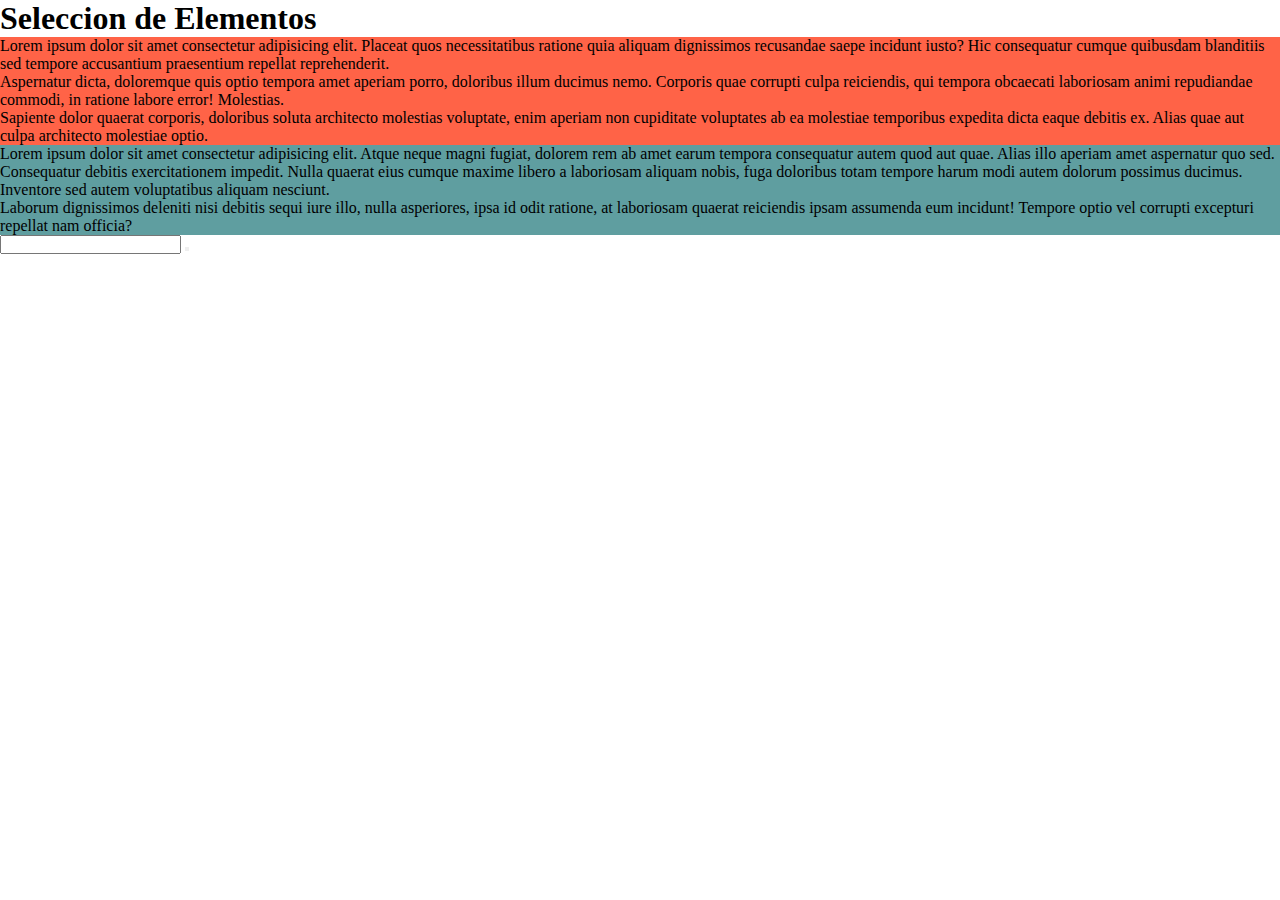
<file: Programacion.web.14B/5.ContenidoJS/12.CreacionElementos/index.html>
<!DOCTYPE html>
<html lang="es">

<head>
    <meta charset="UTF-8">
    <meta name="viewport" content="width=device-width, initial-scale=1.0">
    <link rel="stylesheet" href="./css/styles.css">
    <title>Seleccion de Elementos</title>
    
</head>

<body>
    <h1>Seleccion de Elementos</h1>
    <main id="main" class="container_main">
        <section id="sec1" class="seccion_1">
            <article>
                <div name="div_1">Lorem ipsum dolor sit amet consectetur adipisicing elit. Placeat quos necessitatibus ratione quia
                    aliquam dignissimos recusandae saepe incidunt iusto? Hic consequatur cumque quibusdam blanditiis sed
                    tempore accusantium praesentium repellat reprehenderit.</div>
                <div id="div2">Aspernatur dicta, doloremque quis optio tempora amet aperiam porro, doloribus illum ducimus nemo.
                    Corporis quae corrupti culpa reiciendis, qui tempora obcaecati laboriosam animi repudiandae commodi,
                    in ratione labore error! Molestias.</div>
                <div class="div3">Sapiente dolor quaerat corporis, doloribus soluta architecto molestias voluptate, enim aperiam non
                    cupiditate voluptates ab ea molestiae temporibus expedita dicta eaque debitis ex. Alias quae aut
                    culpa architecto molestiae optio.</div>
            </article>
        </section>
        <section id="sec2" class="seccion_2">
            <article>
                <div>Lorem ipsum dolor sit amet consectetur adipisicing elit. Atque neque magni fugiat, dolorem rem ab
                    amet earum tempora consequatur autem quod aut quae. Alias illo aperiam amet aspernatur quo sed.
                </div>
                <div>Consequatur debitis exercitationem impedit. Nulla quaerat eius cumque maxime libero a laboriosam
                    aliquam nobis, fuga doloribus totam tempore harum modi autem dolorum possimus ducimus. Inventore sed
                    autem voluptatibus aliquam nesciunt.</div>
                <div>Laborum dignissimos deleniti nisi debitis sequi iure illo, nulla asperiores, ipsa id odit ratione,
                    at laboriosam quaerat reiciendis ipsam assumenda eum incidunt! Tempore optio vel corrupti excepturi
                    repellat nam officia?</div>
            </article>
        </section>
        <input type="text" id="valor">
        <button type="button" id="mandar" ></button>
        <div id="div1"></div>
    </main>
    <script src="./scripts/main.js"></script>
</body>

</html>
</file>
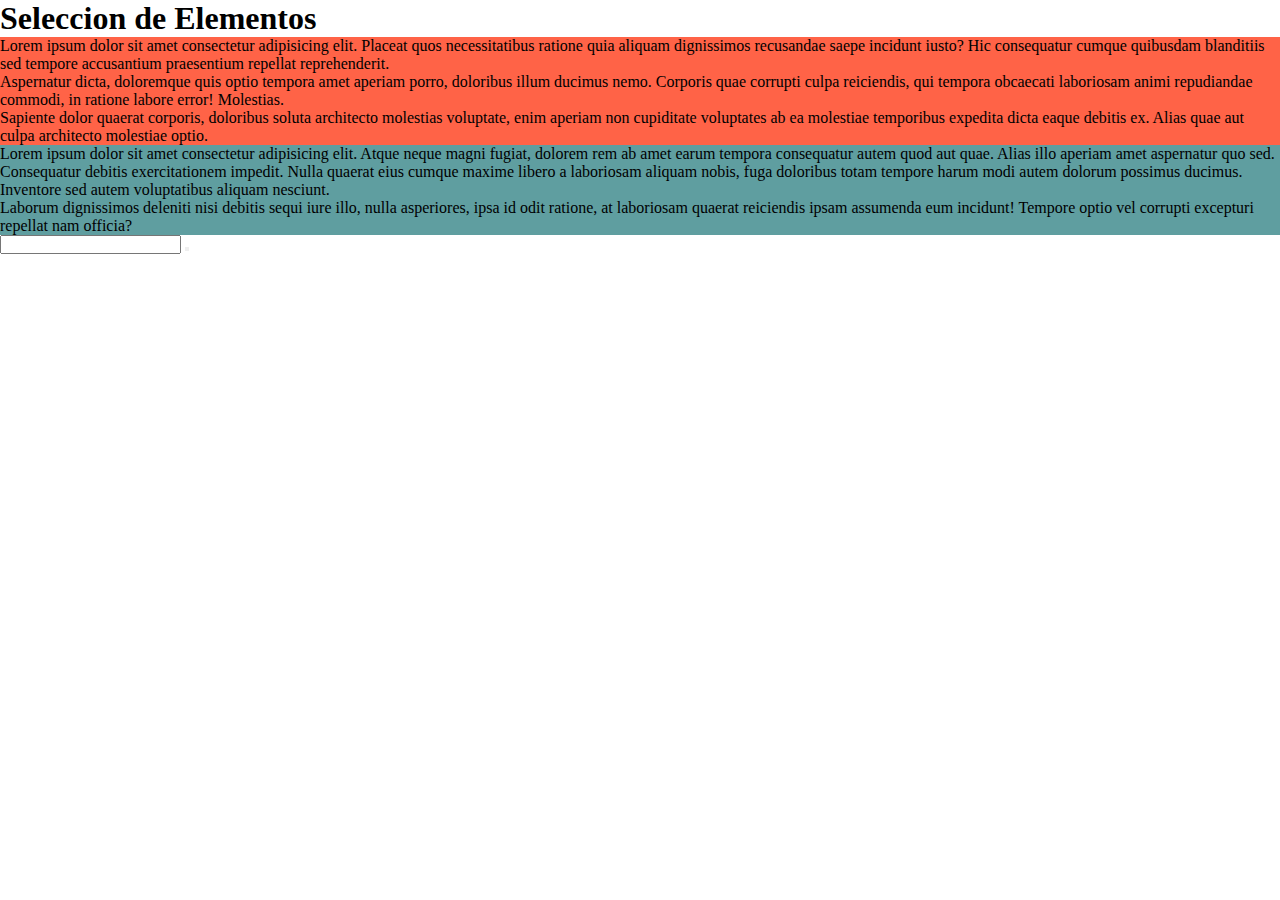
<file: Programacion.web.14B/5.ContenidoJS/13.Eventos/index.html>
<!DOCTYPE html>
<html lang="es">

<head>
    <meta charset="UTF-8">
    <meta name="viewport" content="width=device-width, initial-scale=1.0">
    <link rel="stylesheet" href="./css/styles.css">
    <title>Seleccion de Elementos</title>
    
</head>

<body>
    <h1>Seleccion de Elementos</h1>
    <main id="main" class="container_main">
        <section id="sec1" class="seccion_1" onmouseover="capturaMouseOver()">
            <article>
                <div name="div_1">Lorem ipsum dolor sit amet consectetur adipisicing elit. Placeat quos necessitatibus ratione quia
                    aliquam dignissimos recusandae saepe incidunt iusto? Hic consequatur cumque quibusdam blanditiis sed
                    tempore accusantium praesentium repellat reprehenderit.</div>
                <div id="div2">Aspernatur dicta, doloremque quis optio tempora amet aperiam porro, doloribus illum ducimus nemo.
                    Corporis quae corrupti culpa reiciendis, qui tempora obcaecati laboriosam animi repudiandae commodi,
                    in ratione labore error! Molestias.</div>
                <div class="div3">Sapiente dolor quaerat corporis, doloribus soluta architecto molestias voluptate, enim aperiam non
                    cupiditate voluptates ab ea molestiae temporibus expedita dicta eaque debitis ex. Alias quae aut
                    culpa architecto molestiae optio.</div>
            </article>
        </section>
        <section id="sec2" class="seccion_2" onmousemove="capturaMouseMove()">
            <article>
                <div>Lorem ipsum dolor sit amet consectetur adipisicing elit. Atque neque magni fugiat, dolorem rem ab
                    amet earum tempora consequatur autem quod aut quae. Alias illo aperiam amet aspernatur quo sed.
                </div>
                <div>Consequatur debitis exercitationem impedit. Nulla quaerat eius cumque maxime libero a laboriosam
                    aliquam nobis, fuga doloribus totam tempore harum modi autem dolorum possimus ducimus. Inventore sed
                    autem voluptatibus aliquam nesciunt.</div>
                <div>Laborum dignissimos deleniti nisi debitis sequi iure illo, nulla asperiores, ipsa id odit ratione,
                    at laboriosam quaerat reiciendis ipsam assumenda eum incidunt! Tempore optio vel corrupti excepturi
                    repellat nam officia?</div>
            </article>
        </section>
        <input type="text" name="" id="valor" onkeydown="presionaTecla()">
        <button type="button" id="mandar" onclick="capturaClick()" ></button>
        <div id="div1"></div>
    </main>
    <script src="./js/main.js"></script>
</body>
</html>
</file>
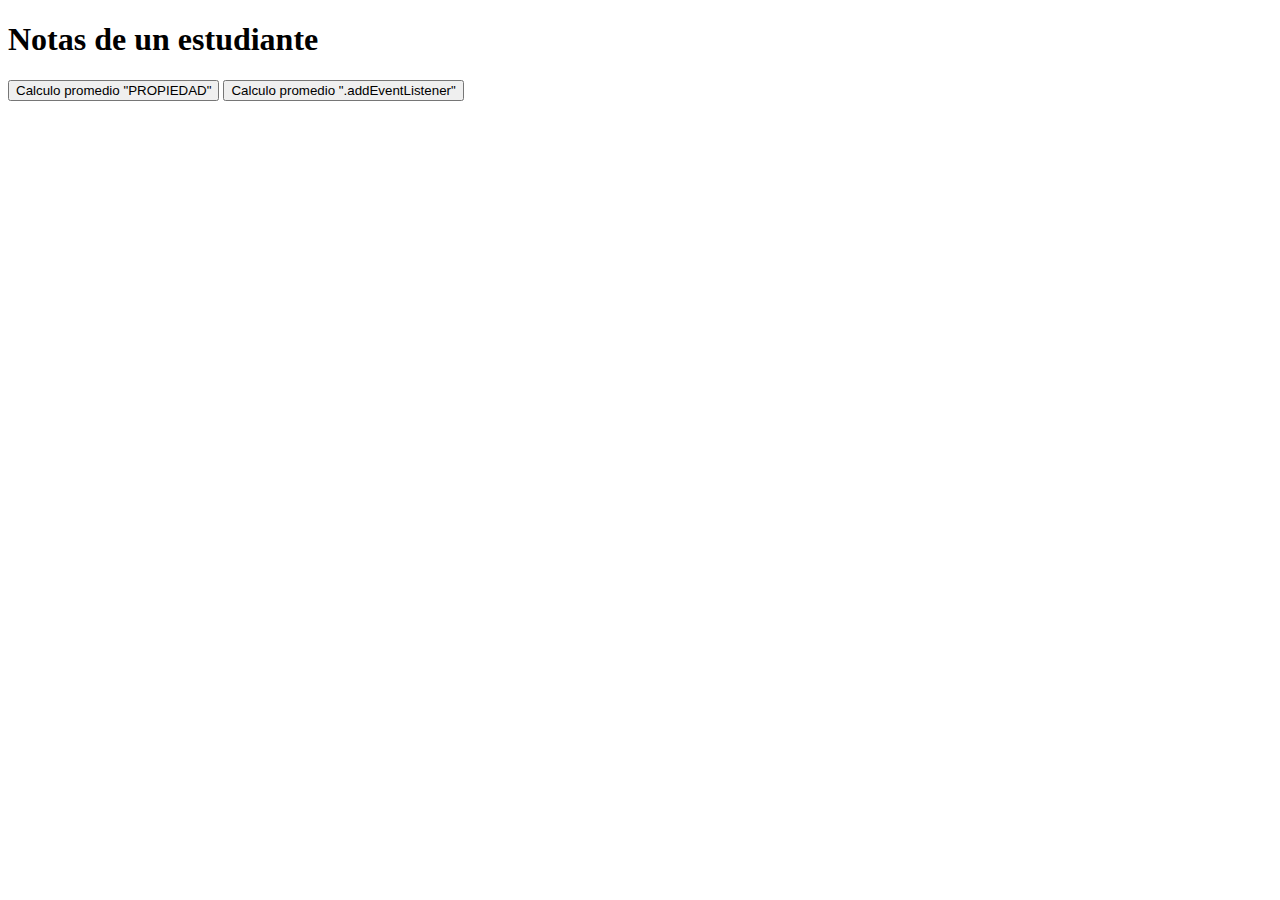
<file: Programacion.web.14B/5.ContenidoJS/14.EventosPropiedadAdd/index.html>
<!DOCTYPE html>
<html lang="es">
<head>
    <meta charset="UTF-8">
    <meta name="viewport" content="width=device-width, initial-scale=1.0">
    <title>Eventos mediante Add-Propiedad</title>
</head>
<body>
    <h1>Notas de un estudiante</h1>
    <!--Evento mediante propiedad-->
    <button type="button" id="btn1Promedio">Calculo promedio "PROPIEDAD"</button>
    <!--Evento mediante addEventListener-->
    <button type="button" id="btn2Promedio">Calculo promedio ".addEventListener"</button>
<script src="./js/app.js"></script>
</body>
</html>
</file>
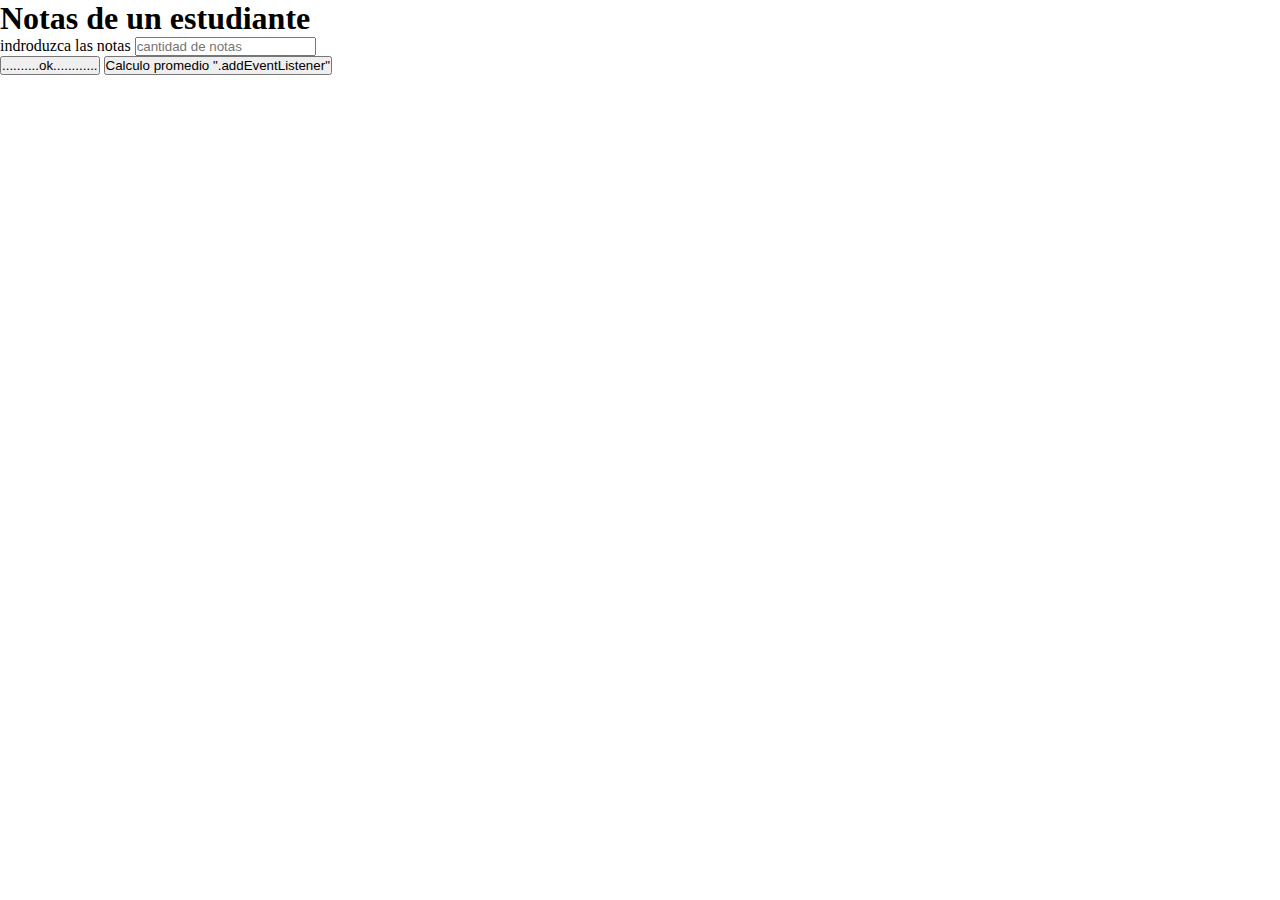
<file: Programacion.web.14B/5.ContenidoJS/15.Ejerciciopractico/index.html>
<!DOCTYPE html>
<html lang="es">
<head>
    <meta charset="UTF-8">
    <meta name="viewport" content="width=device-width, initial-scale=1.0"><link rel="stylesheet" href="./css/styles.css">
    <title>Eventos mediante Add-Propiedad</title>
</head>
<body>
    <h1>Notas de un estudiante</h1>
    <!--Evento mediante propiedad-->
    <section>
        <div>
            <label for="cantidad de notas">indroduzca las notas</label>
            <input type="number" name="" id="cantidad notas" placeholder="cantidad de notas">
        </div>
        <div id="listanotas" class="listanotas">

        </div>
    </section>
    <button type="button" id="btn1Promedio">..........ok............</button>
    <!--Evento mediante addEventListener-->
    <button type="button" id="btn2Promedio">Calculo promedio ".addEventListener"</button>
<script src="./js/app.js"></script>
</body>
</html>
</file>
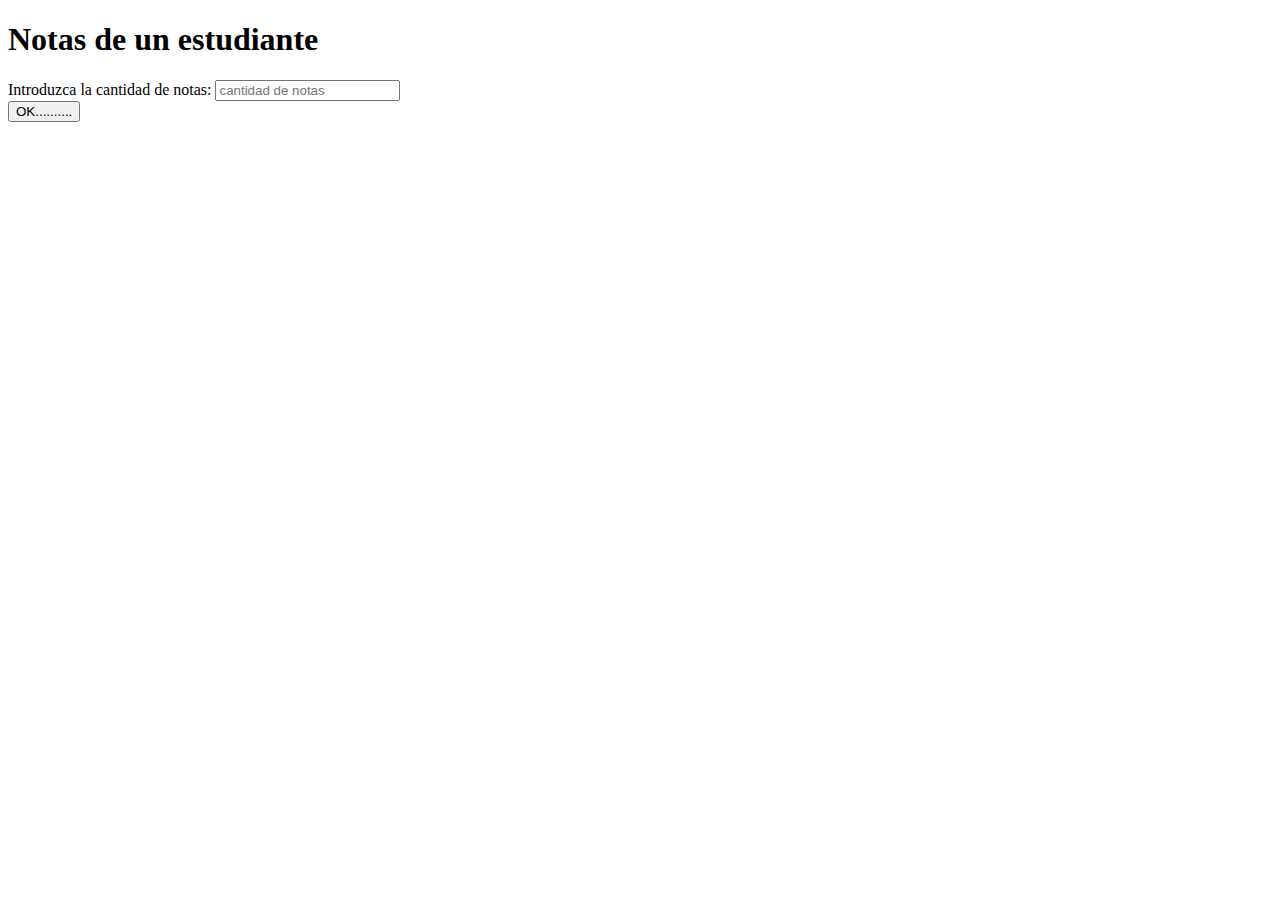
<file: Programacion.web.14B/5.ContenidoJS/1.PrimerJS/15.EjercicioPractico/index.html>
<!DOCTYPE html>
<html lang="es">
<head>
    <meta charset="UTF-8">
    <meta name="viewport" content="width=device-width, initial-scale=1.0">
    <title>Promedio de notas</title>
</head>
<body>
    <h1>Notas de un estudiante</h1>
    <section id="">
        <div>
            <label for="">Introduzca la cantidad de notas:</label>
            <input type="number" name="" id="cantidad_notas" placeholder="cantidad de notas">
        </div>
        <div id="listaNotas">
            
        </div>
    </section>
    <button type="button" id="btn1Promedio">OK..........</button>
<script src="./js/app.js"></script>
</body>
</html>
</file>
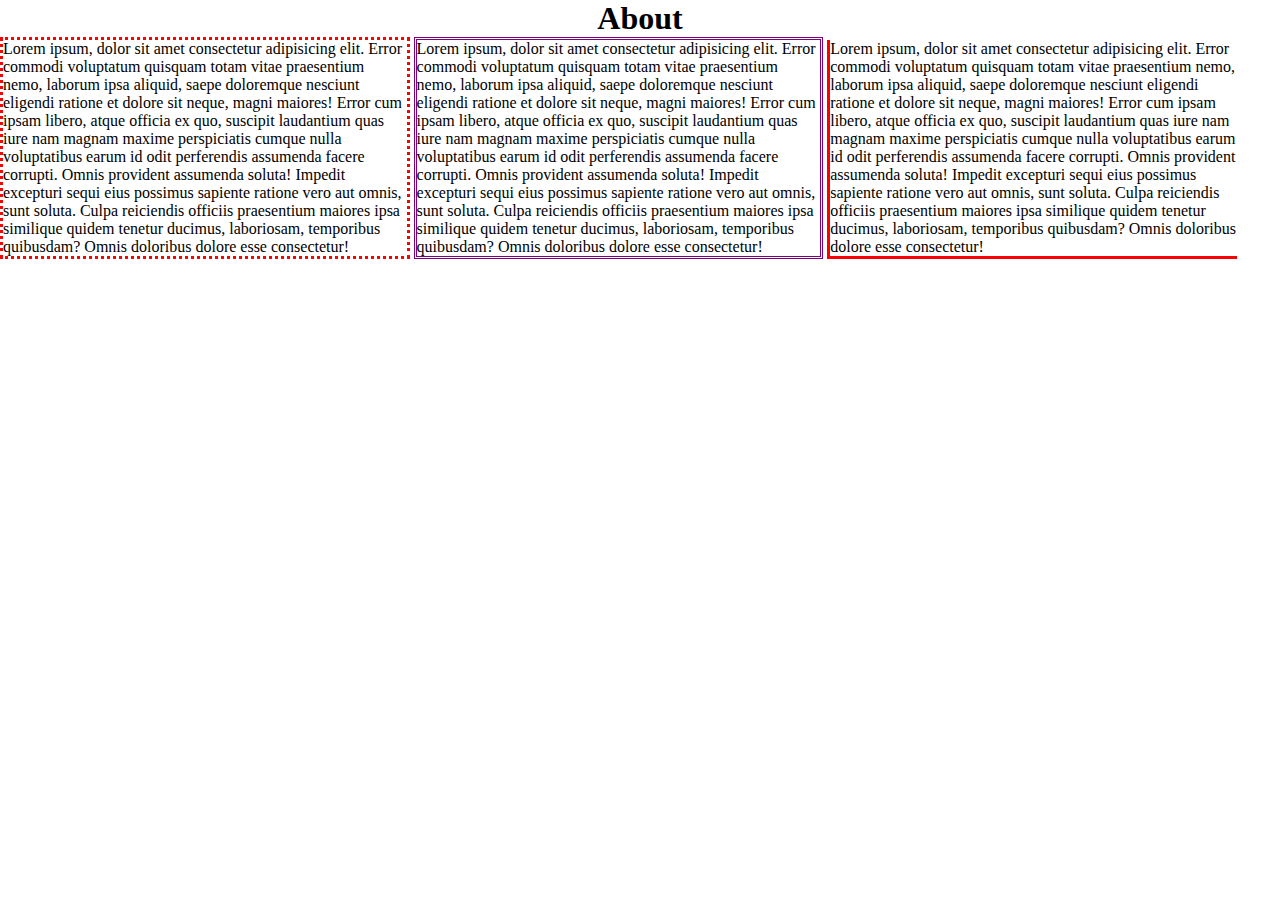
<file: Programacion.web.14B/3.Repaso/pages/about.html>
<!DOCTYPE html>
<html lang="es">
  <head>
    <meta charset="UTF-8" />
    <meta name="viewport" content="width=device-width, initial-scale=1.0" />
    <link rel="stylesheet" href="../css/styles.css">
    <title>Document</title>
  </head>
  <body>
    <h1 class="h1_about">About</h1>
    <main>
      <div class="seccion div1">
        Lorem ipsum, dolor sit amet consectetur adipisicing elit. Error commodi
        voluptatum quisquam totam vitae praesentium nemo, laborum ipsa aliquid,
        saepe doloremque nesciunt eligendi ratione et dolore sit neque, magni
        maiores! Error cum ipsam libero, atque officia ex quo, suscipit
        laudantium quas iure nam magnam maxime perspiciatis cumque nulla
        voluptatibus earum id odit perferendis assumenda facere corrupti. Omnis
        provident assumenda soluta! Impedit excepturi sequi eius possimus
        sapiente ratione vero aut omnis, sunt soluta. Culpa reiciendis officiis
        praesentium maiores ipsa similique quidem tenetur ducimus, laboriosam,
        temporibus quibusdam? Omnis doloribus dolore esse consectetur!
      </div>
      <div class="seccion div2">
        Lorem ipsum, dolor sit amet consectetur adipisicing elit. Error commodi
        voluptatum quisquam totam vitae praesentium nemo, laborum ipsa aliquid,
        saepe doloremque nesciunt eligendi ratione et dolore sit neque, magni
        maiores! Error cum ipsam libero, atque officia ex quo, suscipit
        laudantium quas iure nam magnam maxime perspiciatis cumque nulla
        voluptatibus earum id odit perferendis assumenda facere corrupti. Omnis
        provident assumenda soluta! Impedit excepturi sequi eius possimus
        sapiente ratione vero aut omnis, sunt soluta. Culpa reiciendis officiis
        praesentium maiores ipsa similique quidem tenetur ducimus, laboriosam,
        temporibus quibusdam? Omnis doloribus dolore esse consectetur!
      </div>
      <div class="seccion div3">
        Lorem ipsum, dolor sit amet consectetur adipisicing elit. Error commodi
        voluptatum quisquam totam vitae praesentium nemo, laborum ipsa aliquid,
        saepe doloremque nesciunt eligendi ratione et dolore sit neque, magni
        maiores! Error cum ipsam libero, atque officia ex quo, suscipit
        laudantium quas iure nam magnam maxime perspiciatis cumque nulla
        voluptatibus earum id odit perferendis assumenda facere corrupti. Omnis
        provident assumenda soluta! Impedit excepturi sequi eius possimus
        sapiente ratione vero aut omnis, sunt soluta. Culpa reiciendis officiis
        praesentium maiores ipsa similique quidem tenetur ducimus, laboriosam,
        temporibus quibusdam? Omnis doloribus dolore esse consectetur!
      </div>
    </main>
  </body>
</html>
</file>
<file: Programacion.web.14B/5.ContenidoJS/12.CreacionElementos/css/styles.css>
*{
    margin: 0;
    padding: 0;
    box-sizing: border-box;
}
.seccion_1{
    background-color: tomato;
}
.seccion_2{
    background-color: cadetblue;
}
.seccion_3{
    background-color: sienna;
}
</file>
<file: Programacion.web.14B/5.ContenidoJS/13.Eventos/css/styles.css>
*{
    margin: 0;
    padding: 0;
    box-sizing: border-box;
}
.seccion_1{
    background-color: tomato;
}
.seccion_2{
    background-color: cadetblue;
}
.seccion_3{
    background-color: sienna;
}
</file>
<file: Programacion.web.14B/5.ContenidoJS/15.Ejerciciopractico/css/styles.css>
*{
    margin: 0;
    padding: 0;
    box-sizing: border-box;
}
.container_cant{
    background-color: aquamarine;
    color: blue;
    width: 50%;
    margin: 0 auto;
    padding: 5%;
    font-size: 20px;
    
}
</file>
<file: Programacion.web.14B/3.Repaso/css/styles.css>
/*
    Seleccionar elementos del DOM
    1. Por id,cada etiqueta si quiero seleccionarla por id debe tener un id="contenedor"
    2. Por clase, se debe establecer un valor en el atributo de la etiqueta class="contenedor"."
    3. Por etiqueta, se seleccionan todas las etiquetas y se aplica el estilo body, h1, section, div
    4. * Selector universal
    ¿Qué es CSS? (Cascading Style Sheets)
    Es un lenguaje aliado para HTML que nos permite dar formato o formatear de manera agradable los documentos de tipo HTML, es decir un lenguaje de estilos

    Sintaxis:

    selector{
        atribut:valor;
    */
*{/*Selector universal*/
    margin: 0;
    padding: 0;
    box-sizing: border-box;
}
body{/* Selector por etiqueta*/
    height: 100vh;
}
.img_warzone{/*selector por class*/
    width: 60%;
    height: 50%;
    object-fit: cover;
    image-rendering: pixelated;
}
#footer{
    background-color: tomato;
    color: antiquewhite;
    font-family: 'Courier New', Courier, monospace;
}
/* Agrupacion de selectores*/
h1,p,#footer{
    text-align: right;
}
/*About*/
.seccion{
    width: 32%;
    display: inline-block;
}
.div1{
    border: 3px dotted red;
}
.div2{
    border: 3px double purple;
}
.div3{
    border: 3px none red;
    border-style: none none solid solid ;
}
.h1_about{
    text-align: center;
}
</file>
